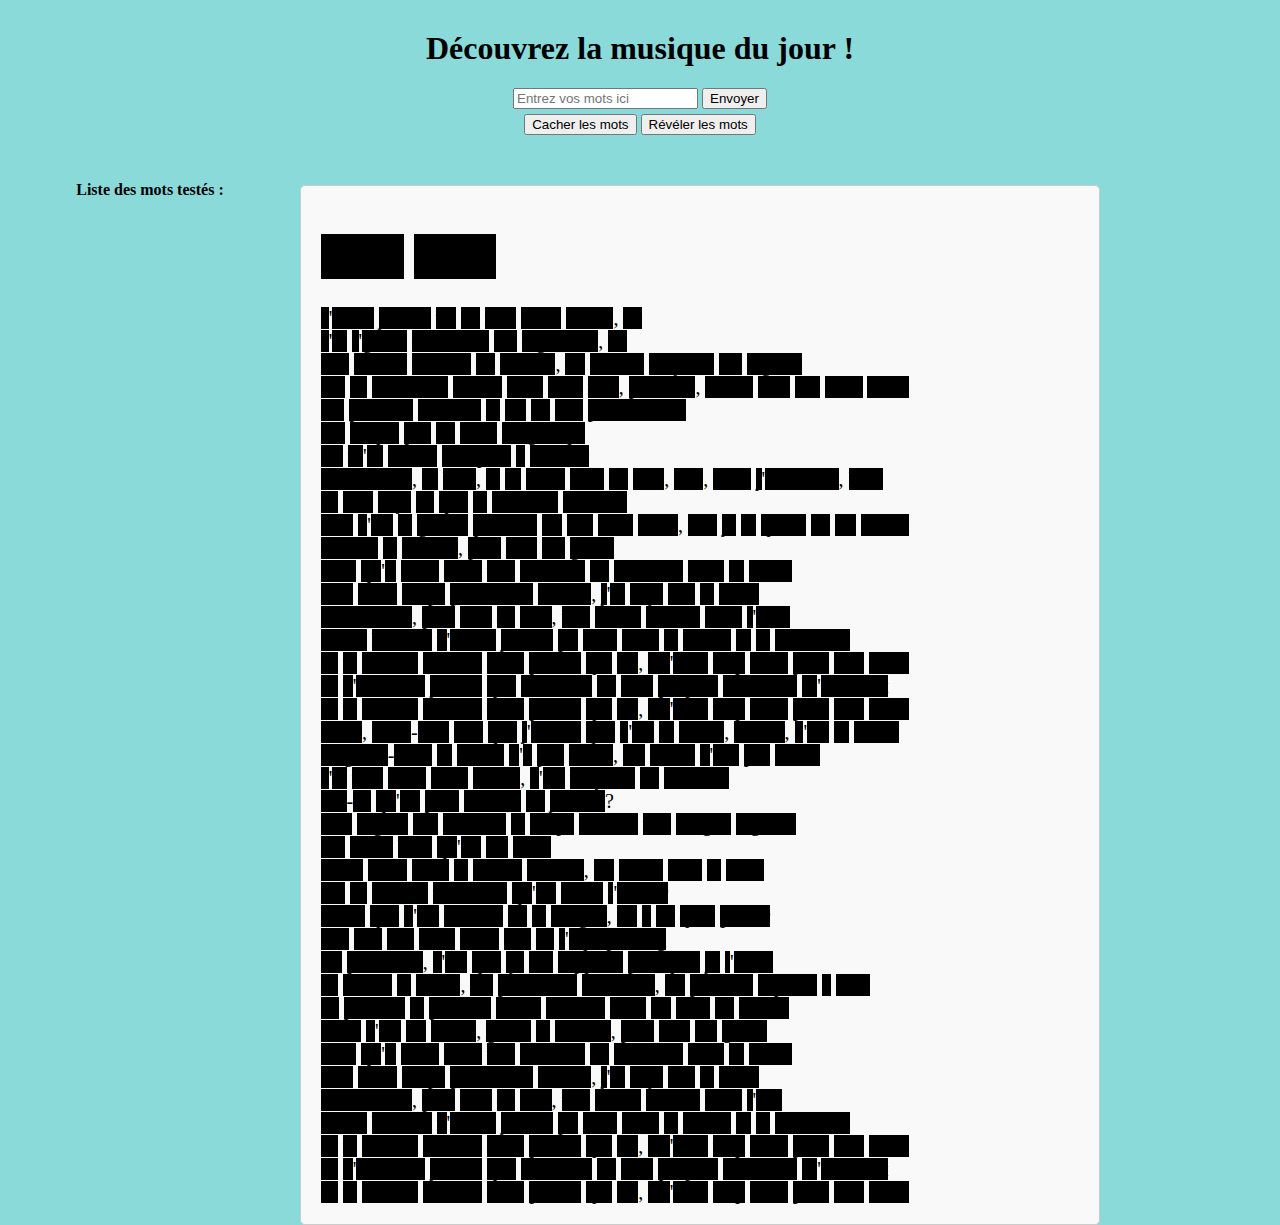
<file: index.html>
﻿<!--  http://156.18.113.34:5501/ -->
<!DOCTYPE html>
<html lang="en">
  <head>
    <style>
        .container{
            background-color: rgb(139, 218, 218);
        }
        body, html {
            margin: 0;
            padding: 0;
            height: 100%;
            width: 100%;
            background-color: rgb(139, 218, 218);
        } 
        .buttons{
            padding-top: 5px;
        }
        .container_mots_texte{
            display: flex;
            width: 1200px;
            height: auto;
        }
        .score-container{
            width: 300px;
            height: auto;
            text-align: center;
        }
        .container_text{
            width: 800px;
        }
        .text_score p {
            font-weight: bold; /* Make the text bold */
        }
    </style>
    <meta charset="utf-8" />
    <link rel="icon" href="icon_neige.ico">
    <meta
      name="viewport"
      content="width=device-width, initial-scale=1, shrink-to-fit=no"
    />
    <meta name="theme-color" content="#000000" />
    <title>Lyvantix</title>
    <link rel="stylesheet" href="styles.css">
  </head>
  <body>
  <div class="container">
      <h1>Découvrez la musique du jour !</h1>
      <input type="text" id="userInput" placeholder="Entrez vos mots ici">
      <button id="submitButton">Envoyer</button>
      <div class="buttons">
        <button onclick="cacherMots()">Cacher les mots</button>
        <button onclick="revelerMots2()">Révéler les mots</button>
      </div>
      <div class="affichage_carres">

      </div>
    </div>
    <div class="container_mots_texte">
    <div class="container_score">
        <div class="score-container">
            <div class = 'text_score'>
                <p>Liste des mots testés :</p>
                <ul id="liste_mots_testés">
                    <!-- Liste des mots testés will be appended here -->
                </ul>
            </div>
        </div>
    </div>
    <div class ="container_text">
        <div class="long-text" id="texteADeviner">
            <div class="titre-texte", id="titreADeviner"></div>  
            <div class="corps-texte", id="corpsADeviner"></div>
        </div>
    </div>
  </div>

  <script>
  // constantes 
  var couleur_du_cache = 'black';
  var cheminFichierTexte = 'texte9.txt';

  // traitement texte
  function traitement_txt(contenu) {
    var lignes = contenu.split('\n'); // split en lignes
    var new_titre = lignes[0]; // récup titre

    // Transformer le titre
    var titreAvecSpans = new_titre.split(/([a-zA-Z]+)/).map(function(part) {
        if (part.match(/[a-zA-Z]+/)) {
            return '<span>' + part + '</span>';
        } else {
            return Array.from(part).map(function(char) {
                return '<span>' + char + '</span>';
            }).join('');
        }
    }).join('');

    lignes.shift(); // suppr titre du corps
    var nouveauContenu = lignes.join('\n'); // recompo avec des sauts de ligne

    // Transformer le corps
    var texteAvecSpans = nouveauContenu.split('\n').map(function(line) {
        if (line.trim().startsWith('<br>')) {
            return line; // ignore les balises <br>
        } else {
            return line.split(/([a-zA-ZéÉàÀùèÈâêîôûÇçÂÊÎÔÛ]+)/).map(function(part) {
                if (part.match(/[a-zA-ZéÉàÀùèÈâêîôûÇçÂÊÎÔÛ]+/)) {
                    return '<span>' + part + '</span>';
                } else {
                    return Array.from(part).map(function(char) {
                        return '<span>' + char + '</span>';
                    }).join('');
                }
            }).join('');
        }
    }).join('<br>'); // recompo avec des balises <br>

    return {
        texte: texteAvecSpans,
        titre: titreAvecSpans
    };
}
  // Gestion des propositions de mots
  var userInput = document.getElementById('userInput');
  var submitButton = document.getElementById('submitButton');

  userInput.addEventListener('keypress', function(event) {
      if (event.key === 'Enter') {
          revelerMots(userInput.value);
          userInput.value = "";
      }
  });

  submitButton.addEventListener('click', function() {
      revelerMots(userInput.value);
      userInput.value = "";
  });
  // Fin gestion

  // Fonction pour charger le contenu du fichier texte
  function chargerTexte() {
      fetch(cheminFichierTexte)
      .then(response => {
          if (!response.ok) {
              throw new Error('Impossible de charger le fichier texte.');
          }
          return response.text();
      })
      .then(contenu => {
          console.log("Chargement du texte");
          var texteAvecSpans;
          var titreAvecSpans;
          t = traitement_txt(contenu);
          document.getElementById('corpsADeviner').innerHTML = t.texte;
          document.getElementById('titreADeviner').innerHTML = t.titre;
          cacherMots();
      })
      .catch(error => {
          console.error('Erreur lors du chargement du fichier texte :', error);
      });
  }
  // fin chargement

  // cacher le texte
  function cacherMots() {
      console.log("cache mots");

      // cache titre
      var titreOriginal = document.querySelectorAll('#titreADeviner span');
      for ( var n = 0; n < titreOriginal.length; n++ ) {
          var element = titreOriginal[n];
          element.style.backgroundColor = couleur_du_cache;
          element.style.color = 'black';
          element.style.userSelect = 'none';
          element.addEventListener('click', afficherNombreLettres);
          }
      // cache corps
      var elements_a_colorer = document.querySelectorAll('#corpsADeviner span');
      for ( var n = 0; n < elements_a_colorer.length; n++ ) {
          var element = elements_a_colorer[n];
          element.style.backgroundColor = couleur_du_cache;
          element.style.color = 'black';
          element.style.userSelect = 'none';
          element.addEventListener('click', afficherNombreLettres);
          }
    revelerCaracteres();
  }
  // fin cacher le texte

  // révéler texte
  function revelerMots2() { // avec bouton
      console.log("révèle mots avec le bouton");
      
  // révèle titre

  var titreAReveler = document.querySelectorAll('#titreADeviner span');
  for ( var n = 0; n < titreAReveler.length; n++ ) {
      var element = titreAReveler[n];
      element.style.backgroundColor = '#f9f9f9';
      element.style.color = 'black';
      element.style.userSelect = 'auto';
      element.style.pointerEvents = 'none';
      }

  // révèle corps
  var elements_a_Reveler = document.querySelectorAll('#corpsADeviner span');
  for ( var n = 0; n < elements_a_Reveler.length; n++ ) {
      var element = elements_a_Reveler[n];
      element.style.backgroundColor = '#f9f9f9';
      element.style.color = 'black';
      element.style.userSelect = 'auto';
      element.style.pointerEvents = 'none';
      }

  }
  // fin révéler texte 

  // révéler texte
  function revelerMots(mot_test) {  // en testant un mot
    console.log("test du mot :" + mot_test);
    nb_bonnes_rep = 0
    ajoutListeMotsTestes(mot_test);
    var declinaisons = decliner(mot_test);
    // révèle titre

    var titreAReveler = document.querySelectorAll('#titreADeviner span');
    for ( var n = 0; n < titreAReveler.length; n++ ) {
        var element = titreAReveler[n];
        if (declinaisons.includes(element.textContent)){
            element.style.backgroundColor = '#f9f9f9';
            element.style.color = 'black';
            element.style.userSelect = 'auto';
            element.style.pointerEvents = 'none';
            nb_bonnes_rep+=1;
        }
        }

    // révèle corps
    var elements_a_Reveler = document.querySelectorAll('#corpsADeviner span');
    for ( var n = 0; n < elements_a_Reveler.length; n++ ) {
        var element = elements_a_Reveler[n];
        if (declinaisons.includes(element.textContent)){
            element.style.backgroundColor = '#f9f9f9';
            element.style.color = 'black';
            element.style.userSelect = 'auto';
            element.style.pointerEvents = 'none';
            nb_bonnes_rep+=1;
        }
        }

    updateAffichageCarres(nb_bonnes_rep);
  }
  // fin révéler texte 

  function updateAffichageCarres(nb_bonnes_rep){
    const affichageCarres = document.querySelectorAll(".affichage_carres");
    
    // Loop through each selected element
    affichageCarres.forEach((carre) => {
        // Update the text content to display "a" characters repeated 5 times
        if(nb_bonnes_rep>=1){
            carre.textContent = "🟩".repeat(nb_bonnes_rep);
        } else {
            carre.textContent = "🟥";
        }
    });
  }

  // révéler caractères 
  function revelerCaracteres() {  
      console.log("révélation des caractères spéciaux");

  var titreAReveler = document.querySelectorAll('#titreADeviner span');
  for ( var n = 0; n < titreAReveler.length; n++ ) {
      var element = titreAReveler[n];
      if ([".", ",","'",'-',':','!','?','/',' '].includes(element.textContent)) {
          element.style.backgroundColor = '#f9f9f9';
          element.style.color = 'black';
          element.style.userSelect = 'auto';
          element.style.pointerEvents = 'none';
      }
      }

  // révèle corps
  var elements_a_Reveler = document.querySelectorAll('#corpsADeviner span');
  for ( var n = 0; n < elements_a_Reveler.length; n++ ) {
      var element = elements_a_Reveler[n];
      if ([".", ",","'",'-',':','!','?','/',' '].includes(element.textContent)) {
          element.style.backgroundColor = '#f9f9f9';
          element.style.color = 'black';
          element.style.userSelect = 'auto';
          element.style.pointerEvents = 'none';
      }
      }
  }
  // fin révéler caractères 


  // décliner mot
  function decliner(mot){
      mot_avec_maj = mot.charAt(0).toUpperCase() + mot.slice(1);
      mot_sans_maj = mot.charAt(0).toLowerCase() + mot.slice(1);
      mot_maj_pl = mot_avec_maj + "s"
      mot_au_pluriel = mot_sans_maj + "s";
      mot_au_pluriel2 = mot_sans_maj + "x";
      mot_au_feminin = mot_sans_maj + "e";
      mot_au_feminin_pl = mot_sans_maj + "es";
      return [mot,mot_avec_maj,mot_sans_maj,mot_maj_pl,mot_au_pluriel,mot_au_pluriel2,mot_au_feminin,mot_au_feminin_pl];
  }
  // fin décliner

    // gestion de la liste de mots testés
    nb_mots_testes = 1;
    function ajoutListeMotsTestes(mot){
        const newListItem = document.createElement("li");
        newListItem.textContent = nb_mots_testes + ". " + mot;
        const listeMotsTestes = document.getElementById("liste_mots_testés");
        listeMotsTestes.appendChild(newListItem);
        nb_mots_testes+=1;
    }   
    // fin gestion de la liste de mots testés

  function afficherNombreLettres(event) {
      console.log("print nb lettres")
      var mot_en_court = event.target;
      var mot = mot_en_court.textContent;
      var nombreLettres = mot.length; 
      var lettre_a_afficher = String(nombreLettres)
      if(mot!='<br>'){
          for(i=0;i<nombreLettres;i++){
          lettre_a_afficher = " " + lettre_a_afficher + " ";
          }
          mot_en_court.textContent = lettre_a_afficher;
          mot_en_court.style.whiteSpace = 'pre-wrap';
          mot_en_court.style.userSelect = 'none';
          mot_en_court.style.pointerEvents = 'none';
      }
      mot_en_court.style.color = '#40abff';
      setTimeout(function() { // suppr l'affichage au bout d'un moment
          if(mot!='<br>'){
          mot_en_court.textContent = mot;
          mot_en_court.style.color = 'black';
          mot_en_court.style.pointerEvents = 'auto';
          mot_en_court.addEventListener('click', afficherNombreLettres);
          }
      }, 1000); // millisecondes
  }

  // traitement ponctuation
  function traitement_ponctuation(mots){
      for(mot in mots){
      console.log(mot);
      }
  }

  // fin traitement ponctuation

  // ouverture page
  window.onload = ouverturePage;
  function ouverturePage(){
      console.log("Ouverture page")
      chargerTexte();
  }
  </script>
  </body>
</html>
</file>
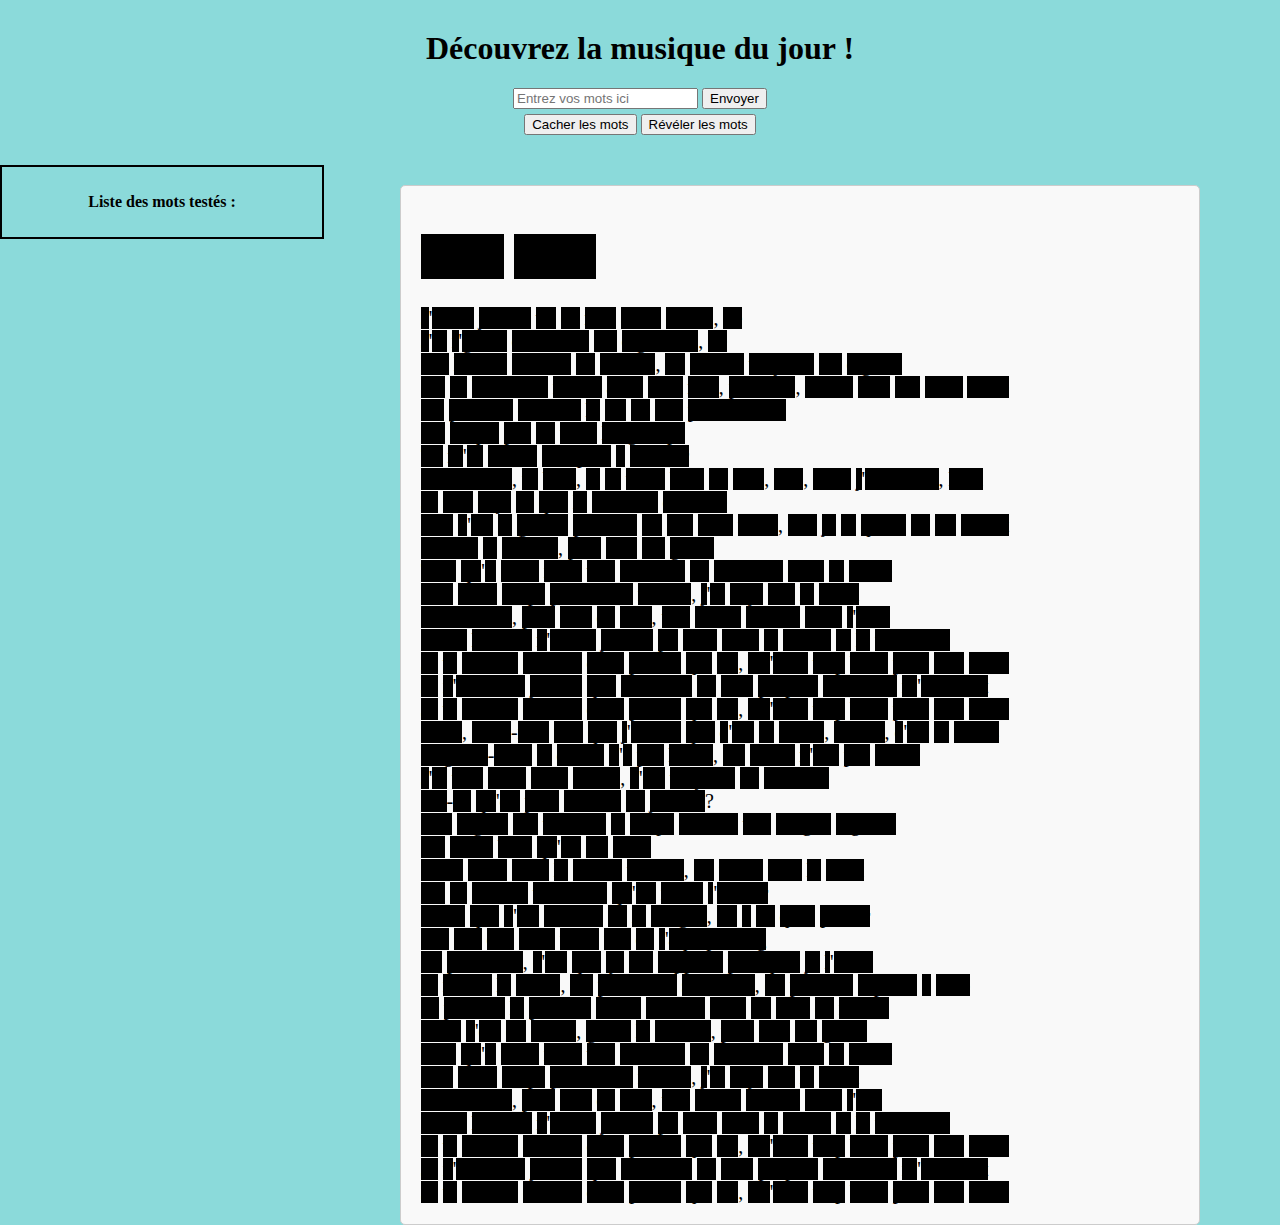
<file: docs/index.html>
﻿<!--  http://156.18.113.34:5501/ -->
<!DOCTYPE html>
<html lang="en">
  <head>
    <style>
        .container{
            background-color: rgb(139, 218, 218);
        }
        body, html {
            margin: 0;
            padding: 0;
            height: 100%;
            width: 100%;
            background-color: rgb(139, 218, 218);
        } 
        .buttons{
            padding-top: 5px;
        }
        .container_mots_texte{
            display: flex;
            width: 1200px;
            height: auto;
            justify-content: space-between;
        }
        .score-container{
            width: 300px;
            height: auto;
            text-align: center;
            border: 2px solid #000;
            padding: 10px;
            margin-right: 20px
        }
        .container_text{
            width: 800px;
        }
        .text_score p {
            font-weight: bold; 
        }
    </style>
    <meta charset="utf-8" />
    <link rel="icon" href="icon_neige.ico">
    <meta
      name="viewport"
      content="width=device-width, initial-scale=1, shrink-to-fit=no"
    />
    <meta name="theme-color" content="#000000" />
    <title>Lyvantix</title>
    <link rel="stylesheet" href="styles.css">
  </head>
  <body>
  <div class="container">
      <h1>Découvrez la musique du jour !</h1>
      <input type="text" id="userInput" placeholder="Entrez vos mots ici">
      <button id="submitButton">Envoyer</button>
      <div class="buttons">
        <button onclick="cacherMots()">Cacher les mots</button>
        <button onclick="revelerMots2()">Révéler les mots</button>
      </div>
      <div class="affichage_carres">

      </div>
    </div>
    <div class="container_mots_texte">
    <div class="container_score">
        <div class="score-container">
            <div class = 'text_score'>
                <p>Liste des mots testés :</p>
                <ul id="liste_mots_testés">
                    <!-- Liste des mots testés will be appended here -->
                </ul>
            </div>
        </div>
    </div>
    <div class ="container_text">
        <div class="long-text" id="texteADeviner">
            <div class="titre-texte", id="titreADeviner"></div>  
            <div class="corps-texte", id="corpsADeviner"></div>
        </div>
    </div>
  </div>

  <script>
  // constantes 
  var couleur_du_cache = 'black';
  var cheminFichierTexte = 'texte9.txt';

  // traitement texte
  function traitement_txt(contenu) {
    var lignes = contenu.split('\n'); // split en lignes
    var new_titre = lignes[0]; // récup titre

    // Transformer le titre
    var titreAvecSpans = new_titre.split(/([a-zA-Z]+)/).map(function(part) {
        if (part.match(/[a-zA-Z]+/)) {
            return '<span>' + part + '</span>';
        } else {
            return Array.from(part).map(function(char) {
                return '<span>' + char + '</span>';
            }).join('');
        }
    }).join('');

    lignes.shift(); // suppr titre du corps
    var nouveauContenu = lignes.join('\n'); // recompo avec des sauts de ligne

    // Transformer le corps
    var texteAvecSpans = nouveauContenu.split('\n').map(function(line) {
        if (line.trim().startsWith('<br>')) {
            return line; // ignore les balises <br>
        } else {
            return line.split(/([a-zA-ZéÉàÀùèÈâêîôûÇçÂÊÎÔÛ]+)/).map(function(part) {
                if (part.match(/[a-zA-ZéÉàÀùèÈâêîôûÇçÂÊÎÔÛ]+/)) {
                    return '<span>' + part + '</span>';
                } else {
                    return Array.from(part).map(function(char) {
                        return '<span>' + char + '</span>';
                    }).join('');
                }
            }).join('');
        }
    }).join('<br>'); // recompo avec des balises <br>

    return {
        texte: texteAvecSpans,
        titre: titreAvecSpans
    };
}
  // Gestion des propositions de mots
  var userInput = document.getElementById('userInput');
  var submitButton = document.getElementById('submitButton');

  userInput.addEventListener('keypress', function(event) {
      if (event.key === 'Enter') {
          revelerMots(userInput.value);
          userInput.value = "";
      }
  });

  submitButton.addEventListener('click', function() {
      revelerMots(userInput.value);
      userInput.value = "";
  });
  // Fin gestion

  // Fonction pour charger le contenu du fichier texte
  function chargerTexte() {
      fetch(cheminFichierTexte)
      .then(response => {
          if (!response.ok) {
              throw new Error('Impossible de charger le fichier texte.');
          }
          return response.text();
      })
      .then(contenu => {
          console.log("Chargement du texte");
          var texteAvecSpans;
          var titreAvecSpans;
          t = traitement_txt(contenu);
          document.getElementById('corpsADeviner').innerHTML = t.texte;
          document.getElementById('titreADeviner').innerHTML = t.titre;
          cacherMots();
      })
      .catch(error => {
          console.error('Erreur lors du chargement du fichier texte :', error);
      });
  }
  // fin chargement

  // cacher le texte
  function cacherMots() {
      console.log("cache mots");

      // cache titre
      var titreOriginal = document.querySelectorAll('#titreADeviner span');
      for ( var n = 0; n < titreOriginal.length; n++ ) {
          var element = titreOriginal[n];
          element.style.backgroundColor = couleur_du_cache;
          element.style.color = 'black';
          element.style.userSelect = 'none';
          element.addEventListener('click', afficherNombreLettres);
          }
      // cache corps
      var elements_a_colorer = document.querySelectorAll('#corpsADeviner span');
      for ( var n = 0; n < elements_a_colorer.length; n++ ) {
          var element = elements_a_colorer[n];
          element.style.backgroundColor = couleur_du_cache;
          element.style.color = 'black';
          element.style.userSelect = 'none';
          element.addEventListener('click', afficherNombreLettres);
          }
    revelerCaracteres();
  }
  // fin cacher le texte

  // révéler texte
  function revelerMots2() { // avec bouton
      console.log("révèle mots avec le bouton");
      
  // révèle titre

  var titreAReveler = document.querySelectorAll('#titreADeviner span');
  for ( var n = 0; n < titreAReveler.length; n++ ) {
      var element = titreAReveler[n];
      element.style.backgroundColor = '#f9f9f9';
      element.style.color = 'black';
      element.style.userSelect = 'auto';
      element.style.pointerEvents = 'none';
      }

  // révèle corps
  var elements_a_Reveler = document.querySelectorAll('#corpsADeviner span');
  for ( var n = 0; n < elements_a_Reveler.length; n++ ) {
      var element = elements_a_Reveler[n];
      element.style.backgroundColor = '#f9f9f9';
      element.style.color = 'black';
      element.style.userSelect = 'auto';
      element.style.pointerEvents = 'none';
      }

  }
  // fin révéler texte 

  // révéler texte
  function revelerMots(mot_test) {  // en testant un mot
    console.log("test du mot :" + mot_test);
    nb_bonnes_rep = 0
    ajoutListeMotsTestes(mot_test);
    var declinaisons = decliner(mot_test);
    // révèle titre

    var titreAReveler = document.querySelectorAll('#titreADeviner span');
    for ( var n = 0; n < titreAReveler.length; n++ ) {
        var element = titreAReveler[n];
        if (declinaisons.includes(element.textContent)){
            element.style.backgroundColor = '#f9f9f9';
            element.style.color = 'black';
            element.style.userSelect = 'auto';
            element.style.pointerEvents = 'none';
            nb_bonnes_rep+=1;
        }
        }

    // révèle corps
    var elements_a_Reveler = document.querySelectorAll('#corpsADeviner span');
    for ( var n = 0; n < elements_a_Reveler.length; n++ ) {
        var element = elements_a_Reveler[n];
        if (declinaisons.includes(element.textContent)){
            element.style.backgroundColor = '#f9f9f9';
            element.style.color = 'black';
            element.style.userSelect = 'auto';
            element.style.pointerEvents = 'none';
            nb_bonnes_rep+=1;
        }
        }

    updateAffichageCarres(nb_bonnes_rep);
  }
  // fin révéler texte 

  function updateAffichageCarres(nb_bonnes_rep){
    const affichageCarres = document.querySelectorAll(".affichage_carres");
    
    // Loop through each selected element
    affichageCarres.forEach((carre) => {
        // Update the text content to display "a" characters repeated 5 times
        if(nb_bonnes_rep>=1){
            carre.textContent = "🟩".repeat(nb_bonnes_rep);
        } else {
            carre.textContent = "🟥";
        }
    });
  }

  // révéler caractères 
  function revelerCaracteres() {  
      console.log("révélation des caractères spéciaux");

  var titreAReveler = document.querySelectorAll('#titreADeviner span');
  for ( var n = 0; n < titreAReveler.length; n++ ) {
      var element = titreAReveler[n];
      if ([".", ",","'",'-',':','!','?','/',' '].includes(element.textContent)) {
          element.style.backgroundColor = '#f9f9f9';
          element.style.color = 'black';
          element.style.userSelect = 'auto';
          element.style.pointerEvents = 'none';
      }
      }

  // révèle corps
  var elements_a_Reveler = document.querySelectorAll('#corpsADeviner span');
  for ( var n = 0; n < elements_a_Reveler.length; n++ ) {
      var element = elements_a_Reveler[n];
      if ([".", ",","'",'-',':','!','?','/',' '].includes(element.textContent)) {
          element.style.backgroundColor = '#f9f9f9';
          element.style.color = 'black';
          element.style.userSelect = 'auto';
          element.style.pointerEvents = 'none';
      }
      }
  }
  // fin révéler caractères 


  // décliner mot
  function decliner(mot){
      mot_avec_maj = mot.charAt(0).toUpperCase() + mot.slice(1);
      mot_sans_maj = mot.charAt(0).toLowerCase() + mot.slice(1);
      mot_maj_pl = mot_avec_maj + "s"
      mot_au_pluriel = mot_sans_maj + "s";
      mot_au_pluriel2 = mot_sans_maj + "x";
      mot_au_feminin = mot_sans_maj + "e";
      mot_au_feminin_pl = mot_sans_maj + "es";
      return [mot,mot_avec_maj,mot_sans_maj,mot_maj_pl,mot_au_pluriel,mot_au_pluriel2,mot_au_feminin,mot_au_feminin_pl];
  }
  // fin décliner

    // gestion de la liste de mots testés
    nb_mots_testes = 1;
    function ajoutListeMotsTestes(mot){
        const newListItem = document.createElement("li");
        newListItem.textContent = nb_mots_testes + ". " + mot;
        const listeMotsTestes = document.getElementById("liste_mots_testés");
        listeMotsTestes.appendChild(newListItem);
        nb_mots_testes+=1;
    }   
    // fin gestion de la liste de mots testés

  function afficherNombreLettres(event) {
      console.log("print nb lettres")
      var mot_en_court = event.target;
      var mot = mot_en_court.textContent;
      var nombreLettres = mot.length; 
      var lettre_a_afficher = String(nombreLettres)
      if(mot!='<br>'){
          for(i=0;i<nombreLettres;i++){
          lettre_a_afficher = " " + lettre_a_afficher + " ";
          }
          mot_en_court.textContent = lettre_a_afficher;
          mot_en_court.style.whiteSpace = 'pre-wrap';
          mot_en_court.style.userSelect = 'none';
          mot_en_court.style.pointerEvents = 'none';
      }
      mot_en_court.style.color = '#40abff';
      setTimeout(function() { // suppr l'affichage au bout d'un moment
          if(mot!='<br>'){
          mot_en_court.textContent = mot;
          mot_en_court.style.color = 'black';
          mot_en_court.style.pointerEvents = 'auto';
          mot_en_court.addEventListener('click', afficherNombreLettres);
          }
      }, 1000); // millisecondes
  }

  // traitement ponctuation
  function traitement_ponctuation(mots){
      for(mot in mots){
      console.log(mot);
      }
  }

  // fin traitement ponctuation

  // ouverture page
  window.onload = ouverturePage;
  function ouverturePage(){
      console.log("Ouverture page")
      chargerTexte();
  }
  </script>
  </body>
</html>
</file>
<file: styles.css>
.container {
    margin: 30px auto;
    max-width: 800px;
    text-align: center;
}

.long-text {
    margin-top: 20px;
    padding: 20px;
    border: 1px solid #ccc;
    border-radius: 5px;
    background-color: #f9f9f9;
    text-align: justify;
    font-size: 20px;
}

.titre-texte {
    display: block; /* Par défaut, un h1 est un élément de type block */
    font-size: 2em; /* Taille de police relativement grande */
    margin-top: 0.67em; /* Marge en haut */
    margin-bottom: 0.67em; /* Marge en bas */
    margin-left: 0; /* Réinitialise la marge à gauche */
    margin-right: 0; /* Réinitialise la marge à droite */
    font-weight: bold; /* Gras par défaut */
}

.titre-texte .hidden-word {
    color: blue; 
    /* text-shadow: 0 0 0 black; */
  }
</file>
<file: docs/styles.css>
.container {
    margin: 30px auto;
    max-width: 800px;
    text-align: center;
}

.long-text {
    margin-top: 20px;
    padding: 20px;
    border: 1px solid #ccc;
    border-radius: 5px;
    background-color: #f9f9f9;
    text-align: justify;
    font-size: 20px;
}

.titre-texte {
    display: block; /* Par défaut, un h1 est un élément de type block */
    font-size: 2em; /* Taille de police relativement grande */
    margin-top: 0.67em; /* Marge en haut */
    margin-bottom: 0.67em; /* Marge en bas */
    margin-left: 0; /* Réinitialise la marge à gauche */
    margin-right: 0; /* Réinitialise la marge à droite */
    font-weight: bold; /* Gras par défaut */
}

.titre-texte .hidden-word {
    color: blue; 
    /* text-shadow: 0 0 0 black; */
  }
</file>
